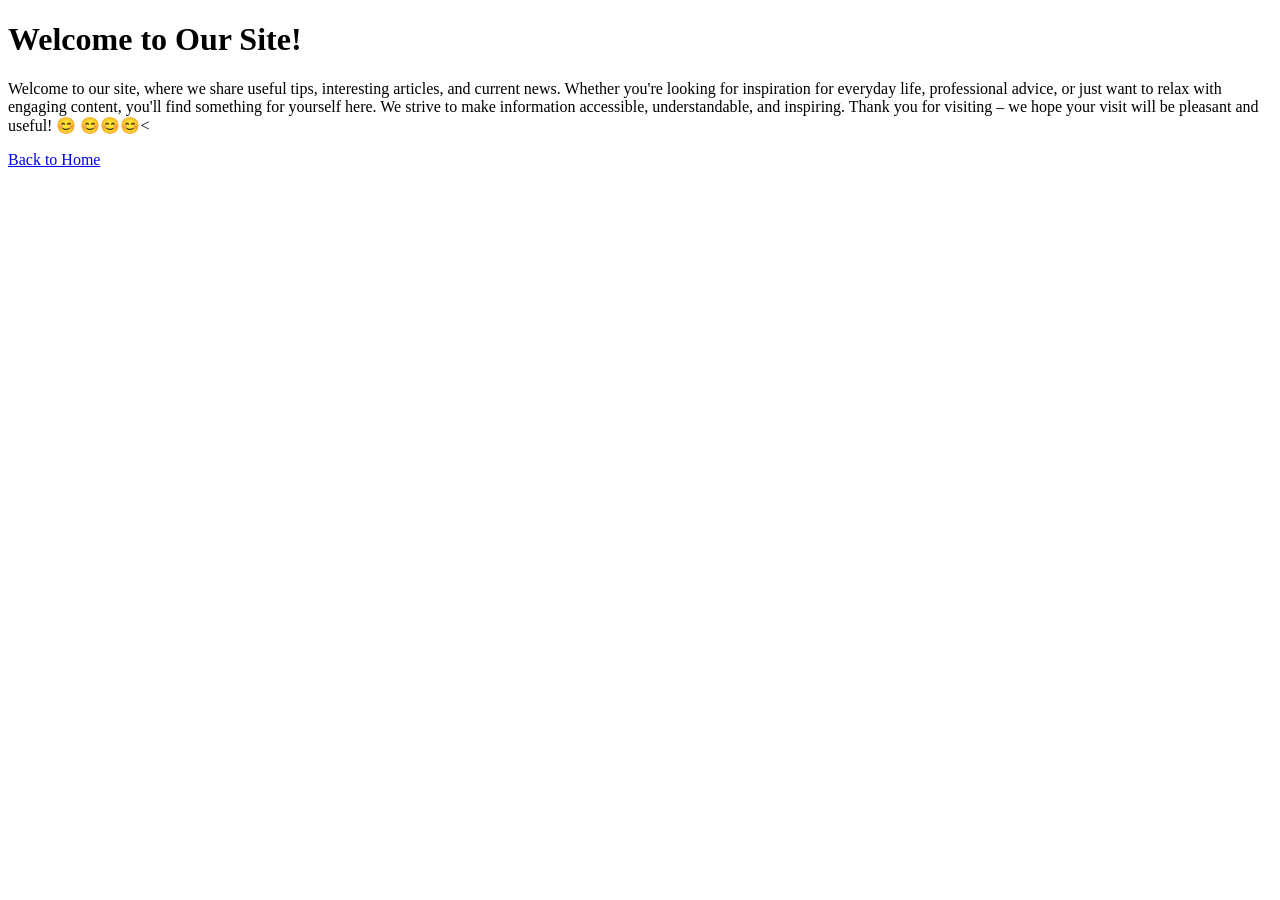
<file: en/index.html>
<!DOCTYPE html>
<html lang="en">
<head>
    <meta charset="UTF-8">
    <meta name="viewport" content="width=device-width, initial-scale=1.0">
    <title>English Version - DSA Lab</title>
</head>
<body>
    <h1>Welcome to Our Site!</h1>
    <p>Welcome to our site, where we share useful tips, interesting articles, and current news. 
        Whether you're looking for inspiration for everyday life, professional advice, 
        or just want to relax with engaging content, you'll find something for yourself here. 
        We strive to make information accessible, understandable, and inspiring. 
        Thank you for visiting – we hope your visit will be pleasant and useful! 😊 😊😊😊<</p>
    <a href="../">Back to Home</a>
</body>
</html>
</file>
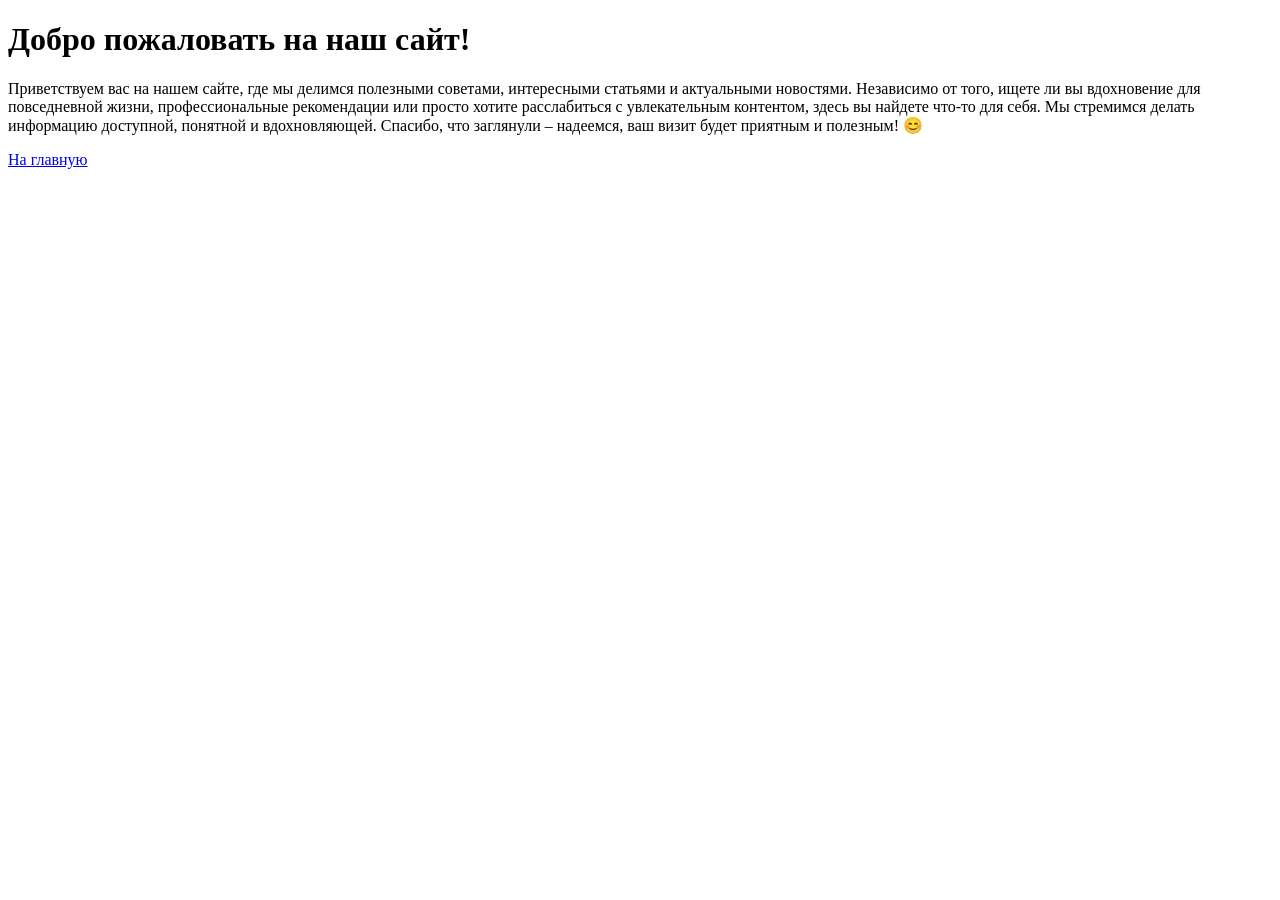
<file: ru/index.html>
<!DOCTYPE html>
<html lang="ru">
<head>
    <meta charset="UTF-8">
    <meta name="viewport" content="width=device-width, initial-scale=1.0">
    <title>Русская версия - DSA Lab</title>
</head>
<body>
    <h1>Добро пожаловать на наш сайт!</h1>
    <p>Приветствуем вас на нашем сайте, 
    где мы делимся полезными советами, интересными статьями и актуальными новостями. 
    Независимо от того, ищете ли вы вдохновение для повседневной жизни, 
    профессиональные рекомендации или просто хотите расслабиться с увлекательным контентом, 
    здесь вы найдете что-то для себя. Мы стремимся делать информацию доступной, понятной и вдохновляющей. 
    Спасибо, что заглянули – надеемся, ваш визит будет приятным и полезным! 😊
    <p><a href="../">На главную</a></p>
</body>
</html>
</file>
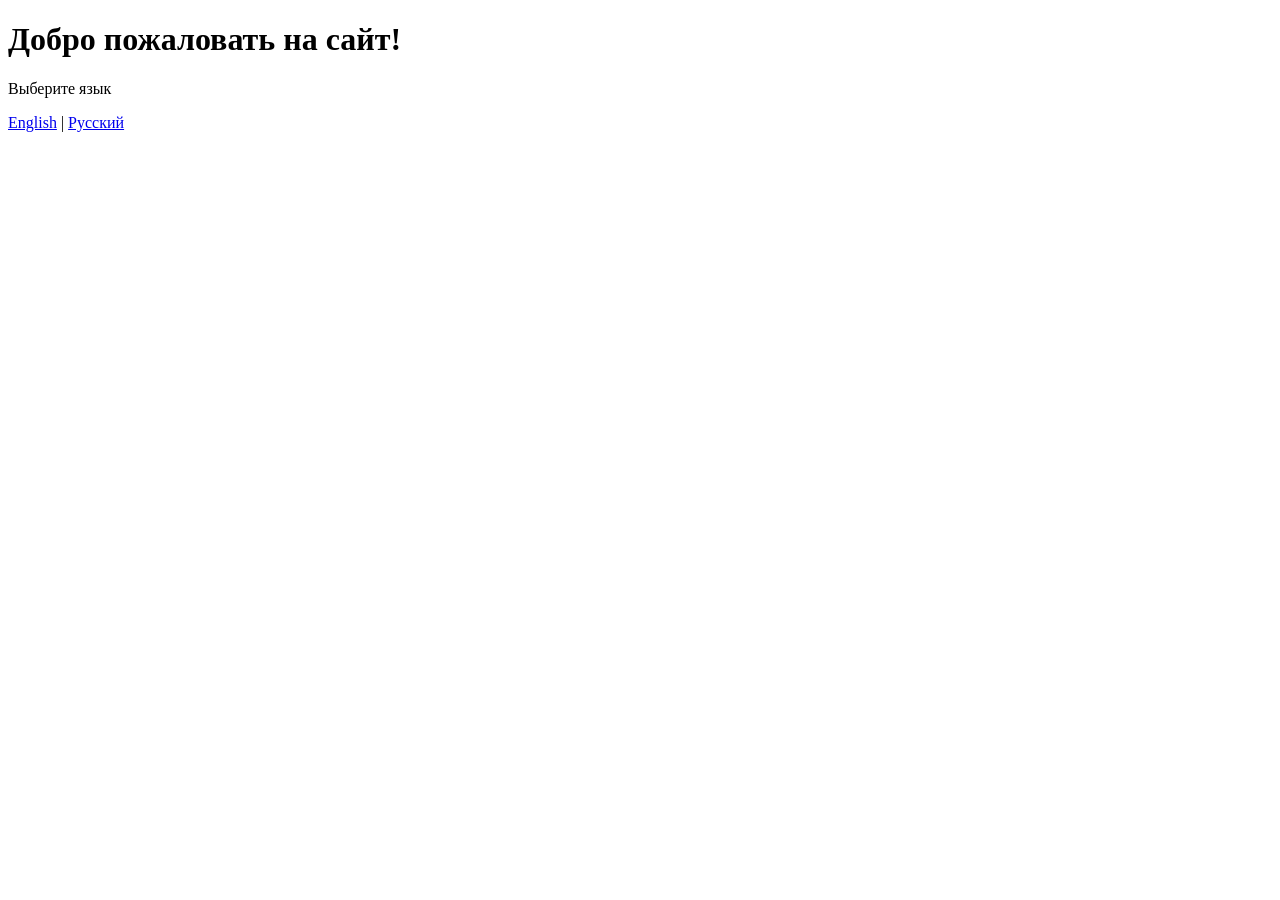
<file: vv1/index.html>
<!DOCTYPE html>
<html lang="en">
<head>
    <meta charset="UTF-8">
    <meta name="viewport" content="width=device-width, initial-scale=1.0">
    <title>DSA Lab 21-20</title>
</head>
<body>
    <h1>Добро пожаловать на сайт!</h1>
    <p>Выберите язык</p>
    <a href="en/">English</a> | <a href="ru/">Русский</a>
</body>
</html>
</file>
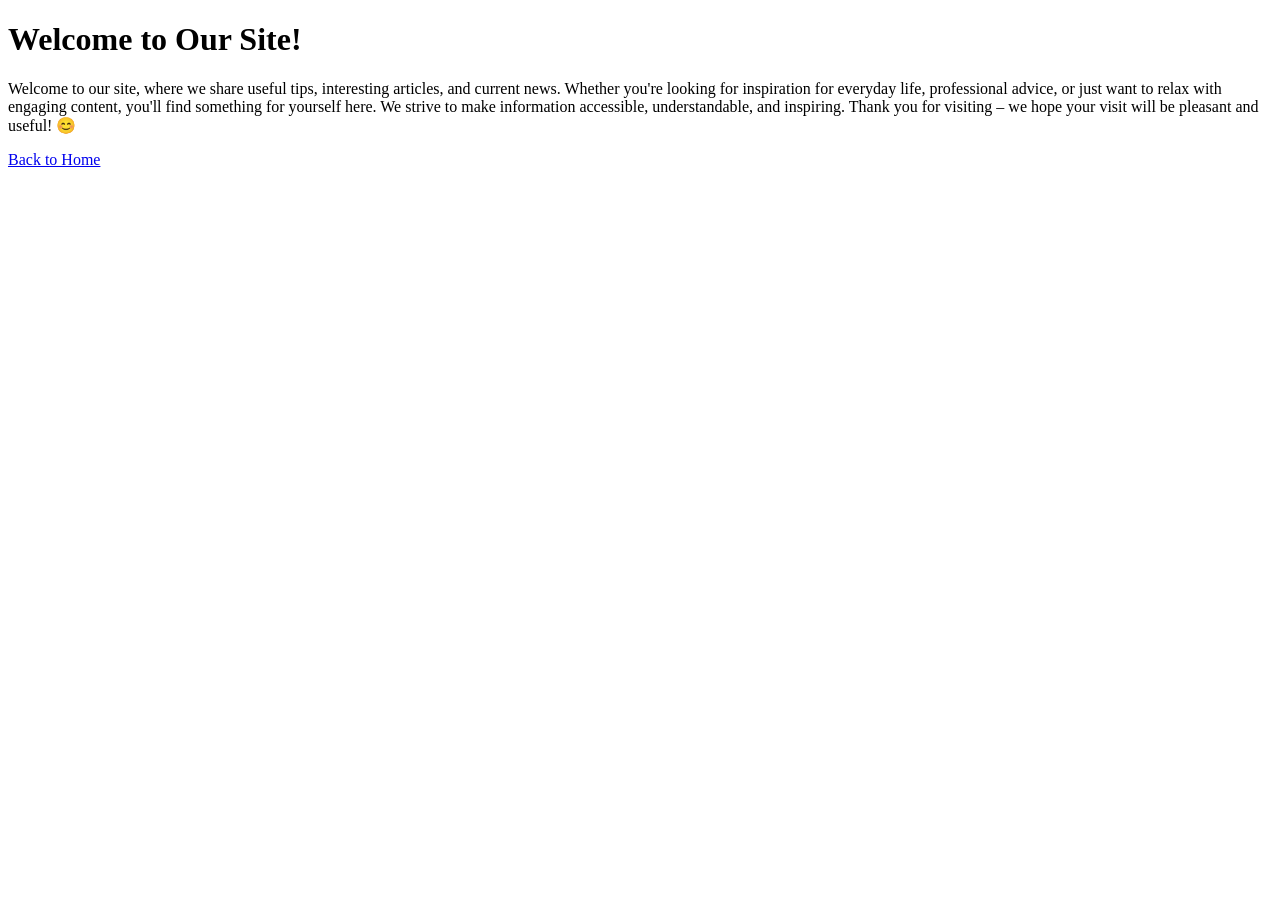
<file: vv1/en/index.html>
<!DOCTYPE html>
<html lang="en">
<head>
    <meta charset="UTF-8">
    <meta name="viewport" content="width=device-width, initial-scale=1.0">
    <title>English Version - DSA Lab</title>
</head>
<body>
    <h1>Welcome to Our Site!</h1>
    <p>Welcome to our site, where we share useful tips, interesting articles, and current news. 
        Whether you're looking for inspiration for everyday life, professional advice, 
        or just want to relax with engaging content, you'll find something for yourself here. 
        We strive to make information accessible, understandable, and inspiring. 
        Thank you for visiting – we hope your visit will be pleasant and useful! 😊</p>
    <a href="../">Back to Home</a>
</body>
</html>
</file>
